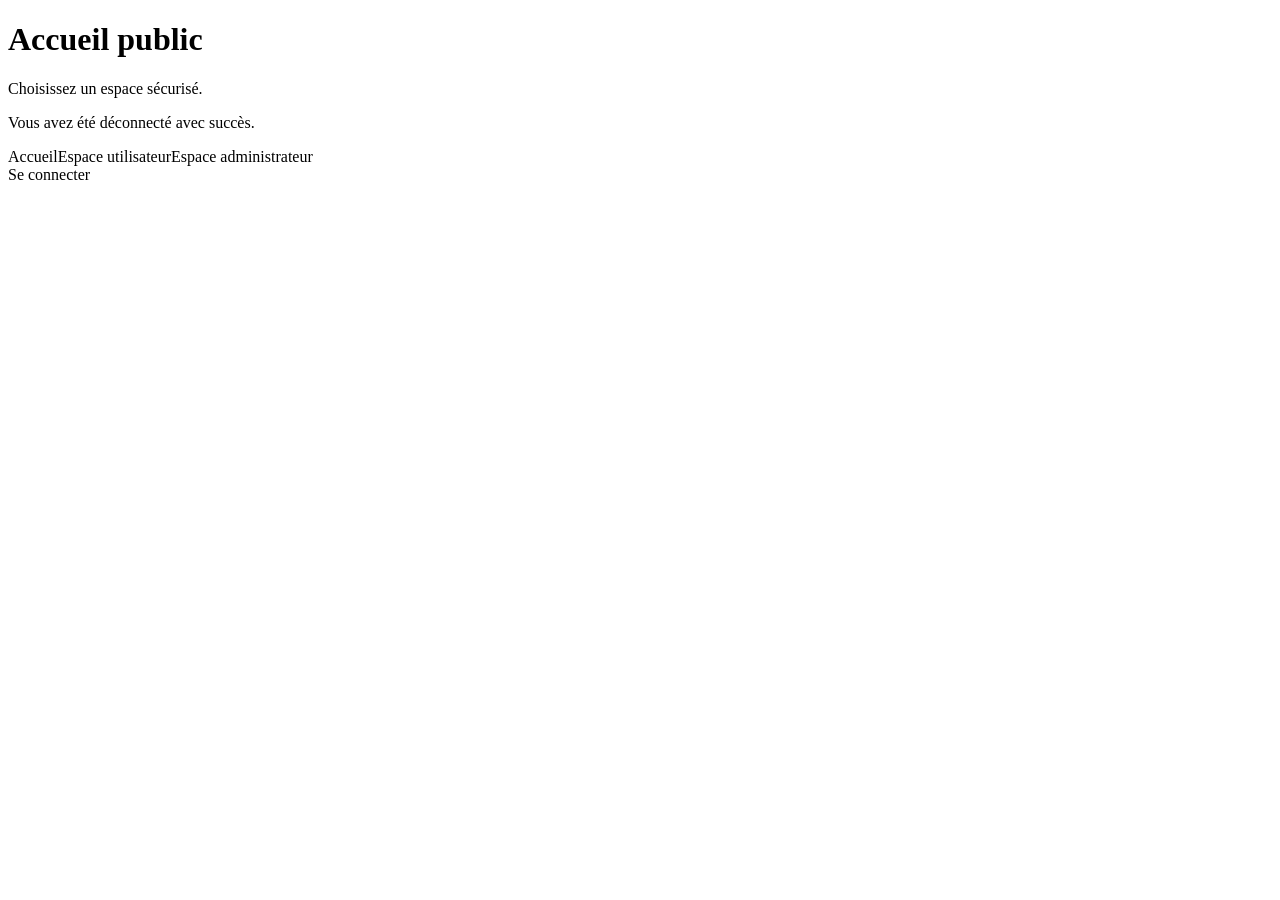
<file: src/main/resources/templates/index.html>
<!doctype html>
<html lang="fr" xmlns:th="http://www.thymeleaf.org">
<head><meta charset="UTF-8"><meta name="viewport" content="width=device-width, initial-scale=1">
<title>Accueil public | Spring Security</title><link rel="stylesheet" th:href="@{/css/style.css}"></head>
<body><main><h1>Accueil public</h1><p>Choisissez un espace sécurisé.</p><p class="success" th:if="${param.logout}">Vous avez été déconnecté avec succès.</p><nav><a th:href="@{/}">Accueil</a><a th:href="@{/user/dashboard}">Espace utilisateur</a><a th:href="@{/admin/dashboard}">Espace administrateur</a></nav><a th:href="@{/login}">Se connecter</a></main></body>
</html>
</file>
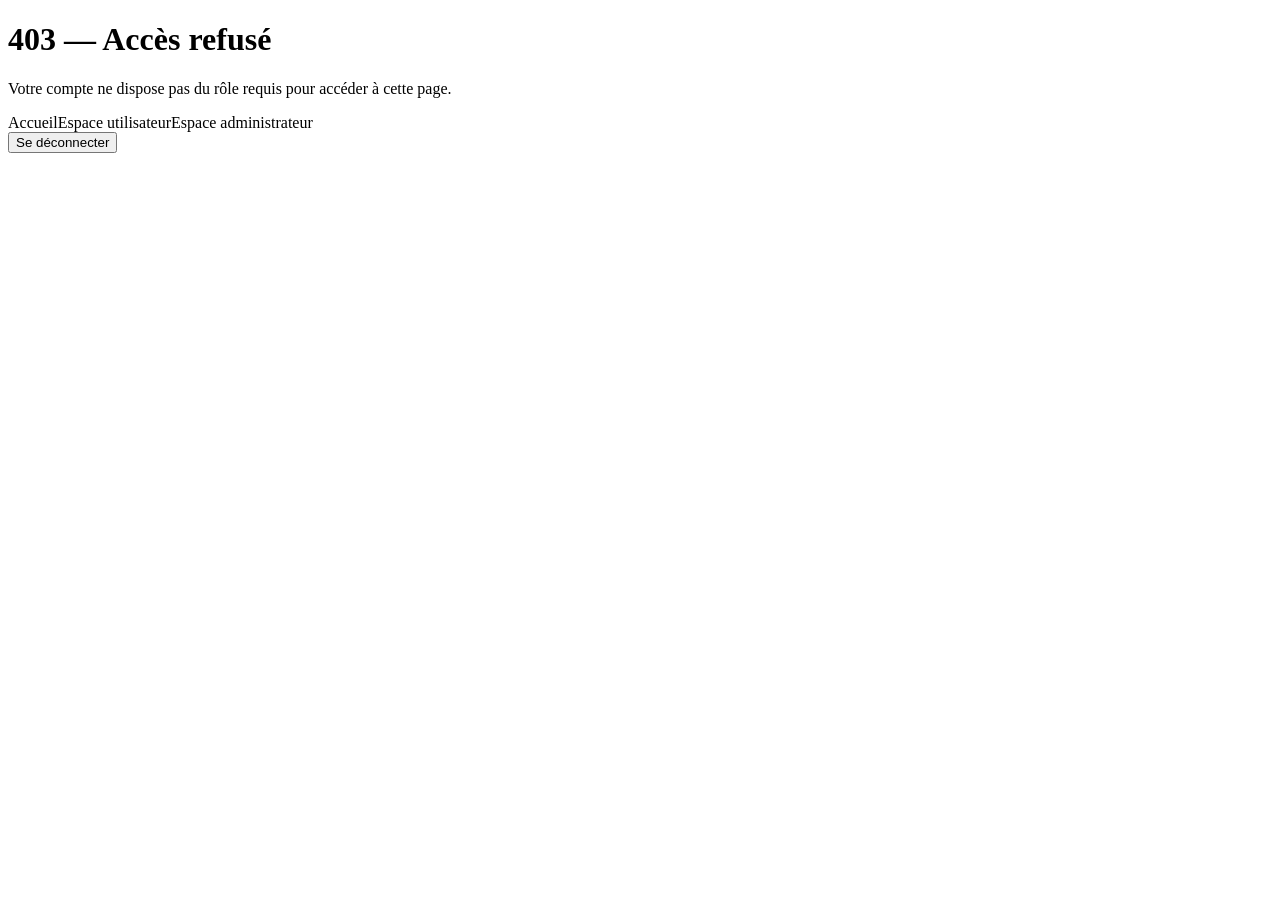
<file: src/main/resources/templates/access_denied.html>
<!doctype html>
<html lang="fr" xmlns:th="http://www.thymeleaf.org">
<head><meta charset="UTF-8"><meta name="viewport" content="width=device-width, initial-scale=1">
<title>403 — Accès refusé | Spring Security</title><link rel="stylesheet" th:href="@{/css/style.css}"></head>
<body><main><h1>403 — Accès refusé</h1><p>Votre compte ne dispose pas du rôle requis pour accéder à cette page.</p><nav><a th:href="@{/}">Accueil</a><a th:href="@{/user/dashboard}">Espace utilisateur</a><a th:href="@{/admin/dashboard}">Espace administrateur</a></nav><form th:action="@{/logout}" method="post"><button type="submit">Se déconnecter</button></form></main></body>
</html>
</file>
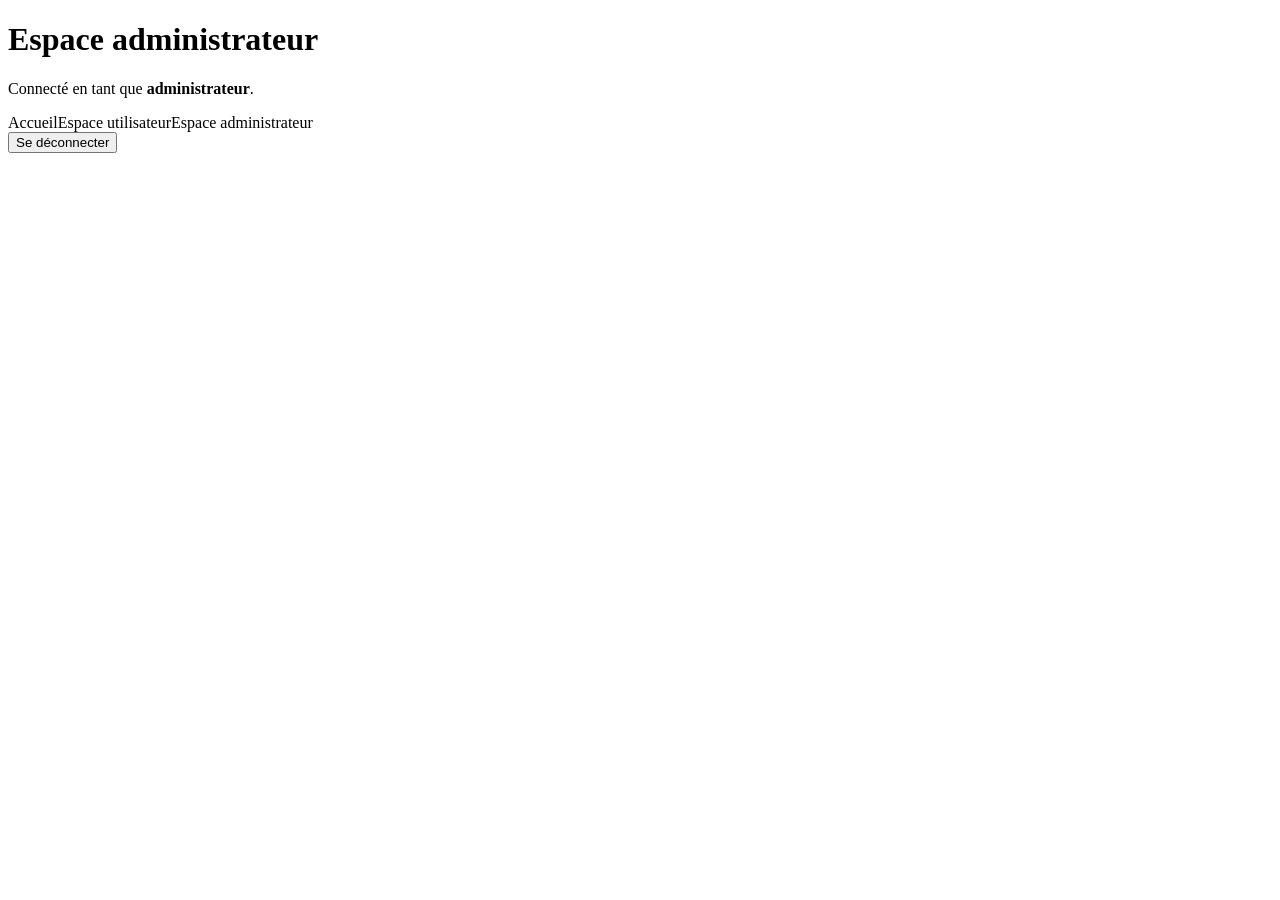
<file: src/main/resources/templates/admin_dashboard.html>
<!doctype html>
<html lang="fr" xmlns:th="http://www.thymeleaf.org">
<head><meta charset="UTF-8"><meta name="viewport" content="width=device-width, initial-scale=1">
<title>Espace administrateur | Spring Security</title><link rel="stylesheet" th:href="@{/css/style.css}"></head>
<body><main><h1>Espace administrateur</h1><p>Connecté en tant que <strong th:text="${username}">administrateur</strong>.</p><nav><a th:href="@{/}">Accueil</a><a th:href="@{/user/dashboard}">Espace utilisateur</a><a th:href="@{/admin/dashboard}">Espace administrateur</a></nav><form th:action="@{/logout}" method="post"><button type="submit">Se déconnecter</button></form></main></body>
</html>
</file>
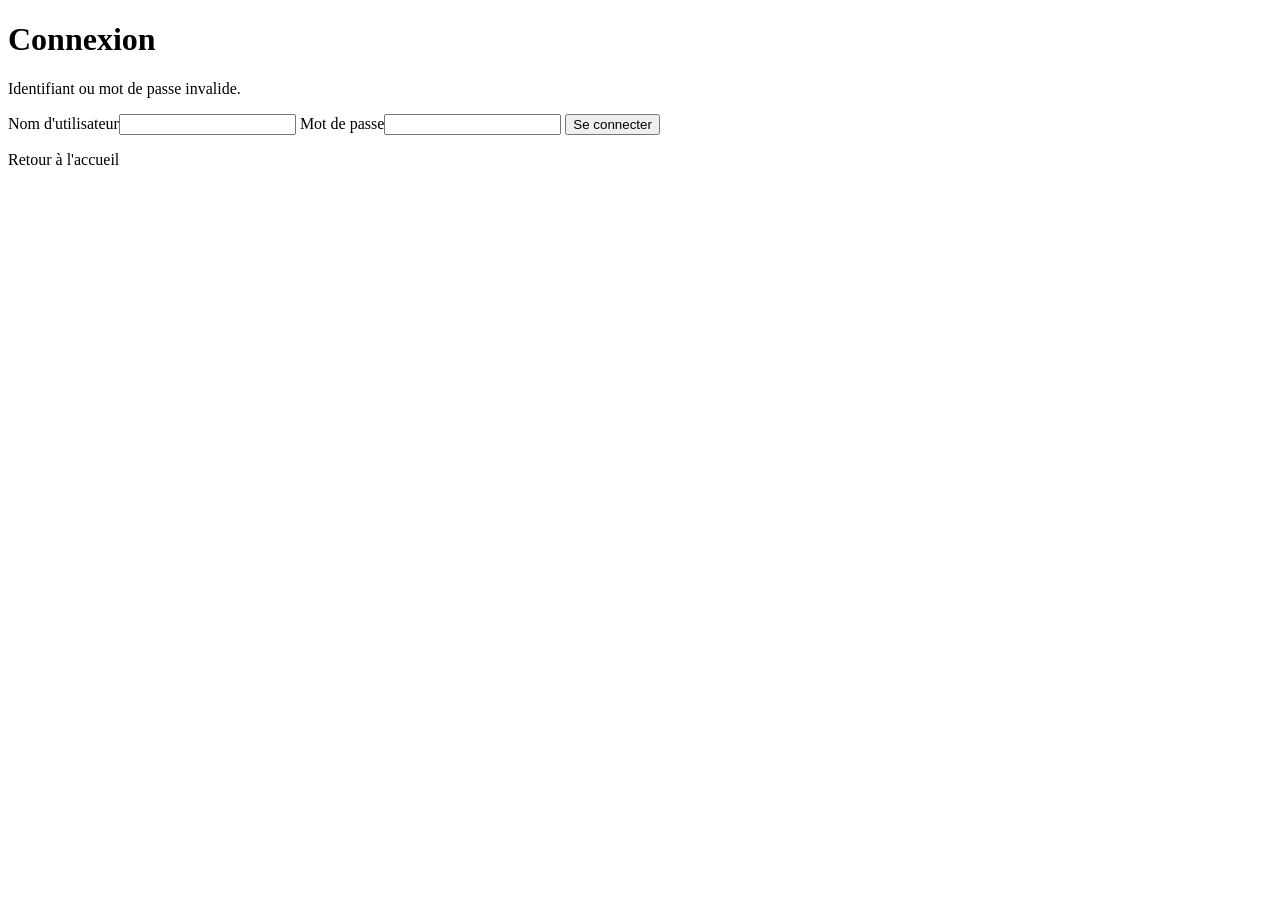
<file: src/main/resources/templates/login.html>
<!doctype html>
<html lang="fr" xmlns:th="http://www.thymeleaf.org">
<head><meta charset="UTF-8"><meta name="viewport" content="width=device-width, initial-scale=1">
<title>Connexion | Spring Security</title><link rel="stylesheet" th:href="@{/css/style.css}"></head>
<body><main><h1>Connexion</h1><p class="error" role="alert" th:if="${param.error}">Identifiant ou mot de passe invalide.</p>
<form th:action="@{/login}" method="post">
<label for="username">Nom d'utilisateur</label><input id="username" name="username" autocomplete="username" required>
<label for="password">Mot de passe</label><input id="password" name="password" type="password" autocomplete="current-password" required>
<button type="submit">Se connecter</button></form><p><a th:href="@{/}">Retour à l'accueil</a></p></main></body>
</html>
</file>
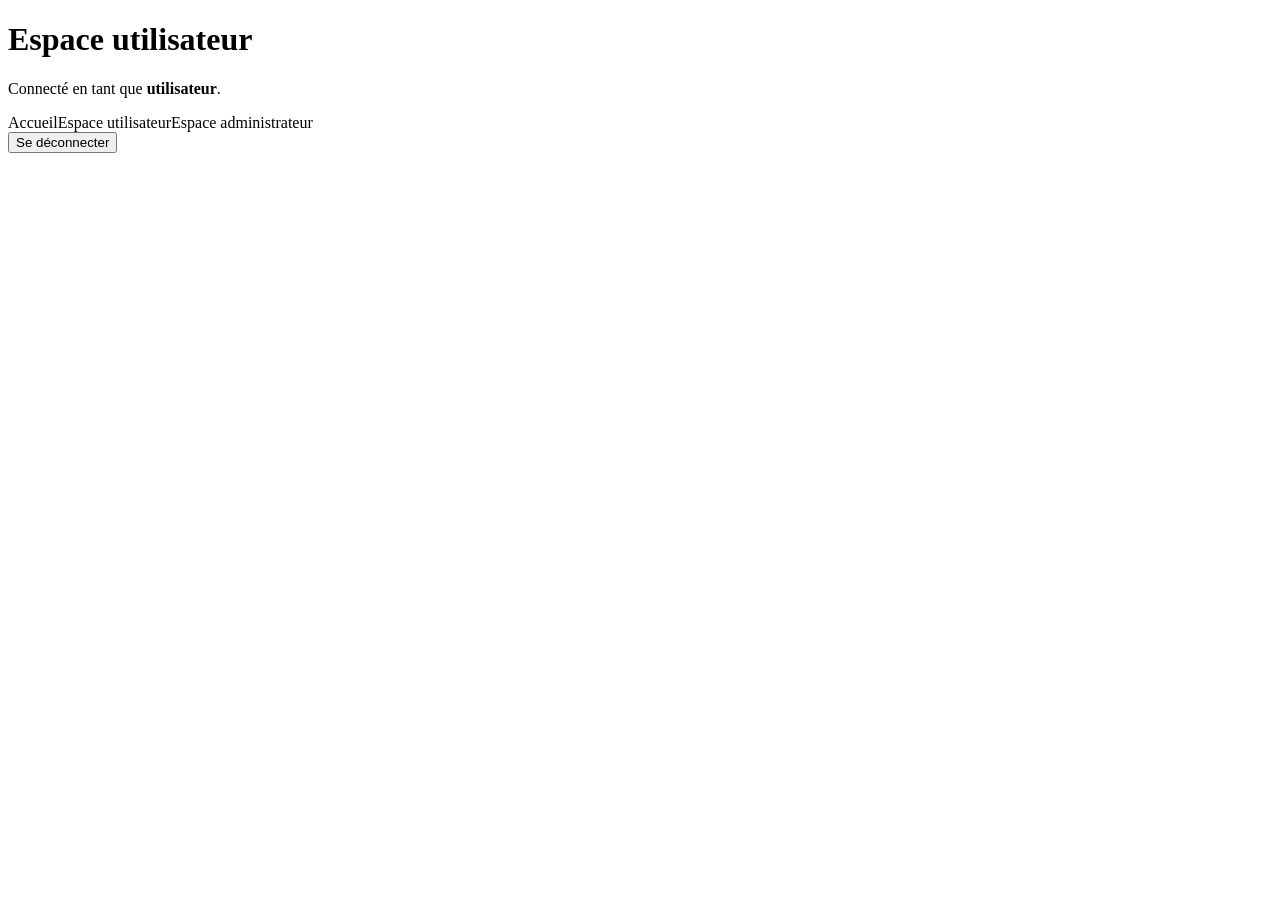
<file: src/main/resources/templates/user_dashboard.html>
<!doctype html>
<html lang="fr" xmlns:th="http://www.thymeleaf.org">
<head><meta charset="UTF-8"><meta name="viewport" content="width=device-width, initial-scale=1">
<title>Espace utilisateur | Spring Security</title><link rel="stylesheet" th:href="@{/css/style.css}"></head>
<body><main><h1>Espace utilisateur</h1><p>Connecté en tant que <strong th:text="${username}">utilisateur</strong>.</p><nav><a th:href="@{/}">Accueil</a><a th:href="@{/user/dashboard}">Espace utilisateur</a><a th:href="@{/admin/dashboard}">Espace administrateur</a></nav><form th:action="@{/logout}" method="post"><button type="submit">Se déconnecter</button></form></main></body>
</html>
</file>
